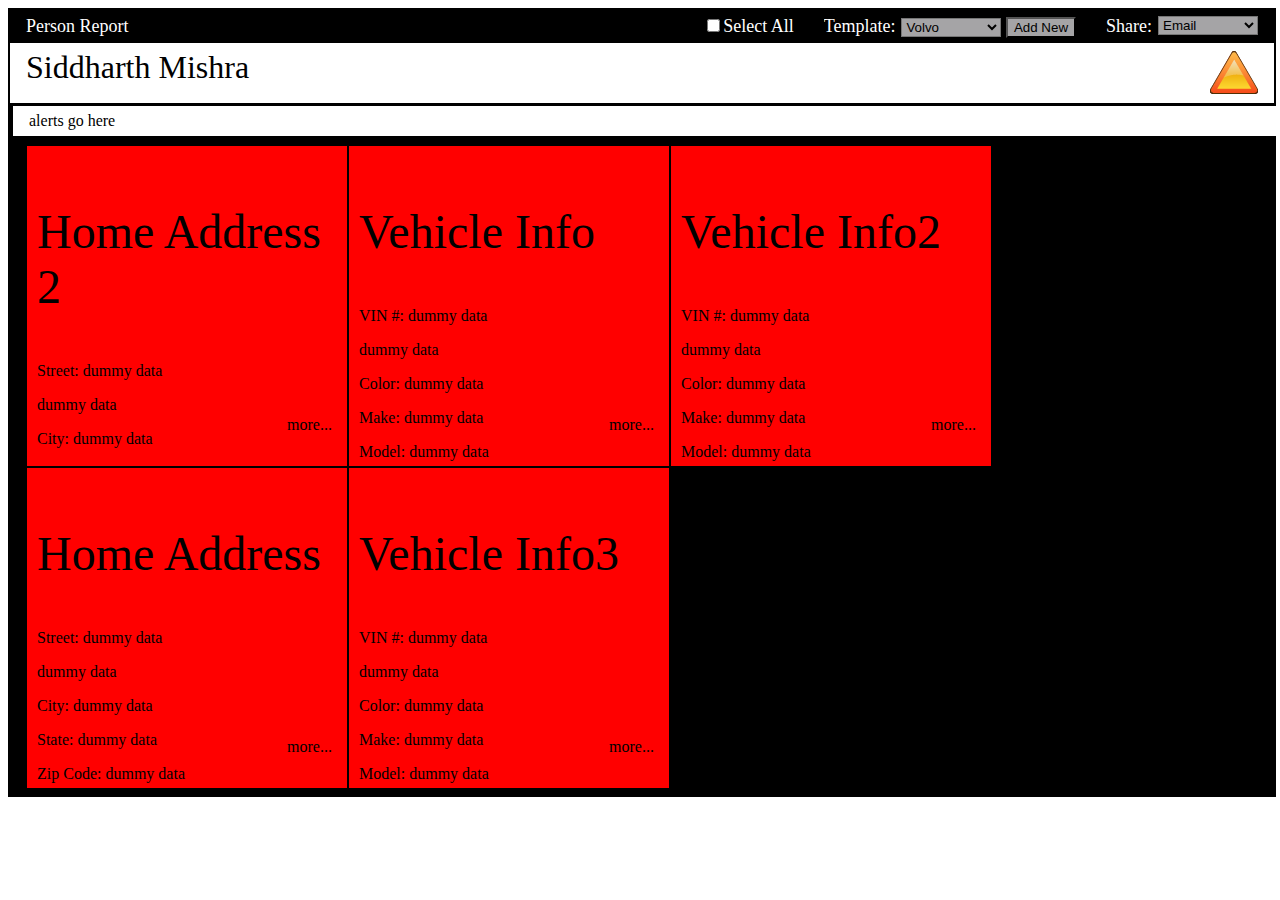
<file: WebPractice/WorkRelated/69217/Backups/01_1202PM/CreateTemplate.html>
﻿<html>
<head lang="en">
    <meta charset="UTF-8" />
    <title>RIC Report</title>
    <link rel="stylesheet" href="template.css" />
</head>
<body>
    <div id="report">
        <div id="titleOnTop">
            <div id="reportTitle"></div>
            <div class="reportOperationsTitle">
                <div class="operations">
                    <input id="selectAllCheckbox" type="checkbox" name="SelectAll">Select All<br />
                </div>
                <div class="operations">
                    <div id="templateSelect"></div>
                    <select id="templateList">
                        <option value="volvo">Volvo</option>
                        <option value="saab">Saab</option>
                        <option value="mercedes">Mercedes</option>
                        <option value="audi">Audi</option>
                    </select>
                    <input type="button" name="AddTemplate" value="Add New" />
                </div>
                <div class="operations">
                    <div id="shareReport"></div>
                    <select id="shareList">
                        <option value="Email">Email</option>
                        <option value="Print">Print</option>
                        <option value="Smart Client">Smart Client</option>
                    </select>
                </div>
            </div>
        </div>
        <div id="personLogo">
            <img id="reportLogo" />
            <div id="personName"></div>
        </div>
        <div id="alerts"></div>
        <div id="cards"></div>
    </div>
    <script>
        var template = { "Default": true, "Name": "Person Report", "Cards": [[{ "Header": "Home Address 2", "CardItems": [{ "Keys": ["Address1", "Address2"], "DefaultValue": "No Data", "Label": "Street" }, { "Keys": ["City"], "DefaultValue": "No Data", "Label": "City" }, { "Keys": ["State"], "DefaultValue": "No Data", "Label": "State" }, { "Keys": ["PostalCode"], "DefaultValue": "No Data", "Label": "Zip Code" }] }, { "Header": "Home Address", "CardItems": [{ "Keys": ["Address1", "Address2"], "DefaultValue": "No Data", "Label": "Street" }, { "Keys": ["City"], "DefaultValue": "No Data", "Label": "City" }, { "Keys": ["State"], "DefaultValue": "No Data", "Label": "State" }, { "Keys": ["PostalCode"], "DefaultValue": "No Data", "Label": "Zip Code" }] }, { "Header": "Vehicle Info3", "CardItems": [{ "Keys": ["CarVinSourceA", "CarVinSourceB"], "DefaultValue": "No Data", "Label": "VIN #" }, { "Keys": ["Color"], "DefaultValue": "No Data", "Label": "Color" }, { "Keys": ["Make"], "DefaultValue": "No Data", "Label": "Make" }, { "Keys": ["Model"], "DefaultValue": "No Data", "Label": "Model" }] }], [{ "Header": "Vehicle Info", "CardItems": [{ "Keys": ["CarVinSourceA", "CarVinSourceB"], "DefaultValue": "No Data", "Label": "VIN #" }, { "Keys": ["Color"], "DefaultValue": "No Data", "Label": "Color" }, { "Keys": ["Make"], "DefaultValue": "No Data", "Label": "Make" }, { "Keys": ["Model"], "DefaultValue": "No Data", "Label": "Model" }] }], [{ "Header": "Vehicle Info2", "CardItems": [{ "Keys": ["CarVinSourceA", "CarVinSourceB"], "DefaultValue": "No Data", "Label": "VIN #" }, { "Keys": ["Color"], "DefaultValue": "No Data", "Label": "Color" }, { "Keys": ["Make"], "DefaultValue": "No Data", "Label": "Make" }, { "Keys": ["Model"], "DefaultValue": "No Data", "Label": "Model" }] }]], "Logo": "iVBORw0KGgoAAAANSUhEUgAAADAAAAAwCAYAAABXAvmHAAAAGXRFWHRTb2Z0d2FyZQBBZG9iZSBJbWFnZVJlYWR5ccllPAAAB1RJREFUeNrsWltsHFcZ/s/M7Ozszl5n9m7vxYm9dtYusds4DqYpNAZCUQhJVTkyDSgUIoL6VPpQeCjI8GCQuIiKVFSI0hZaQVVSCVGRx/KQQKDQBAg0ETSkreXE2Im9m+x653IO/9jE3dlxsJ1k7Y3UY3+e2bMz5/zn/7//cmZMGGNwOzcObvNGGjXwZzbyx6phcdA6dxW113521uxvxDx8IwY91MY/ES7EHjjw8Q64984UXKyy1AbjavvJafZy01vgsQyXNjtib371i5sEv0ec7ytXTRj76Wk6dXqy54dnzX80tQ8QJfDUzg8mBb/kArACBMIrcrD/o20c9UlHmppCo1luG1dQvvm5+3IoONgQCYgwWTYj2SuzJ/8wxc40pQUqsdAvPzWUBaBsSYzcmwEh5n+mKS0wtoE/FN2aHPnYlphD+9fg4glUgZPU2UvKHyfp0aaywEwm/L1921PX1f417N4ah1CrcmjXgCvQNAsY65GfH+xPSKrP5RCYEbej79M728RChX+lKRbwZI5Ll9P+fUM9qkNQI9gOlfY9jv580gtqlzr4hc3C0LovYCLsPbJ3eyvvFTClmGwRDESott4NphxHtNi+s/DQjhwnitLT6+rEY3l+SOqOffn+/rjDYfVUH5ihDBBmAPWnwDVxyva9lRsMgQ9mSzOlY/+hv1sXC5SU4PPD21LALI3XgAoy6NFOpMvcPKjLBVqyz3Hdju4I8Kng6M049A0vYLSLf/yO3kg8HRIdHK+m7wJmjUy1ReixDuyzO7kXw+p9/S2+Tt315JpSyNJYVFF/9dCOVsFFiI0apj8KeqYHzw07CGpdcIMwPW67Ph12w6mpcmE7VF56dYpNrYkFBg3vTz7Up0qWBuu1r2W68VhdEoaaAtPnjFb7BlqEadn98zWxwOgmfpOZCTxxYCBF6h3XSOTAjCbnHfd6YF4/CBNv2e4LunkoUoi16aV/Hp+kf22oBfRA8MjwXUmOWUmqBpTwoLdkr6v9a6AeNxiRBNTfv6snSpgif3u1Dr2qBXwrz++P5+SuvCI54rrRkkYnNZddgAU9k8MMzdnu93AEdm5OJPJX2TcaRqE7e5TfHhxMIfc5GwWo1wt6xwY8N1cGdGhA5+cvzdjGaQtL8OdpbbNX0Z45O05Lt9QCX+uVvz/YqYRU5CtQaoOeS61I8zaHTijAXIJjrL2b41JW55+7pRaweBlXAi/u743xLmJ3XFMJgNGqrlz7NaCyBMKFy7bxVImHc2UzmxYrx/50kZ5bTjZhJQvo1t2v7OmOiB4r5Js1z5EEDrWvLmj1Bhr1C1huyMBNX7H1Dxci3PmpCia3S503bYGHe4St8awyurc95Ayb6RCwiAQEzCUB+jSa6Oo82Nw7SH0rK1fmPxPrx0pufhH4idKCM1+rk9DH5hhTZXblyusX/3+dtKwFRH/wheF8mAPT/gSPoanNlGehVJjvqGLCLaKFZvE4s1AH1TWm1T8BEPA3BEYMM/TbdlF25ULw+7eKj+8aKP7o1yf04g0t4OGC8KX+nG9j2vs/Z6tpRnsQ7YdCo5aZgZqm5XflsvyEX4l7WSHsMhZ+HPAXokCq9nse6IoEZ05UvoOmPLhqClmOmwgrLx8sqJJQ57gMZTdys/jnPH4oocCYZTGO3zBQP8xNgbvots2T8Ajw95L2Po+ivYRhdWpVYTRvyIc/kvGFLMd1JK12jBykuKDlWwQa04EGNMdcn+1UhZgpPrcqC3w+z28Kp3yHD2xE7tc5Ls1iOZDWb07j1wHzm8CfF+0bH46DMuGSLrF86vQF+saKLOBSQ8+O5EIY45D3teAomJ0aTsY1BBDCmipXhfp5P5HykbAs/2CpOsmxgJFO/pO9rfKWDuRfvTlpF2pewsnQ5I0CLeDegbPP67Hk2qC0iHPskWUpdE9BefVgOuC3iisbfVA77P1mQ6hjd2iysIBx+/ytkgBn5qDfH9Wera2TbBZ4sNc3NhSXEypPHNpn/Qw1xK0JAPdEEKQOGYZTPlkyhMNLWsDiV1sw8ItDbUGRGObik+V5YJlP+kjjtV8DCCLeoDY5VCxdiox0gFI9ilYYtyWyoOF5YV/M4yMV3c4pDM1wN17GNexlztKtFZFFwd+0J9DdES9/crb6NMDlnkUL7L5DGOqL+r++R/E46h2yBdN9h7Cm2l9EEqP439Cp9Xfl8WCax57onLfyrzMX6F/mF7CtI/SbR3NK1GvWUSeAm477PZhpyfrAinjWQ43zhk2uPNYGr82xe6IJ8ykBtf/oh4NSp6ppzjTdjtR521zf15AxboHoVXsxuTcsR757rvSIIHncX9lhFWuG830xPY4V5fHmfL26TeQhKLkfExhlqsKYfaNym7Qox3kEwzTgBHHBgKHdVsK/gwr/d1kDgUyZEz/2X05Oii74gOoHpTLX1IJXkCivaya8eKkI3Lh+joxgkVDN8EepBAPUs7pYT2qOtVhmC7N4rMWq5kWyiJP0uDBNHyTv/bPHewu4ufZfAQYAcBsh1BLcz1sAAAAASUVORK5CYII=" };

        populateReport(template);
        var reportGrid = [[]];

        // Populates the report.
        function populateReport(template) {
            document.getElementById("reportTitle").innerText = template.Name;
            document.getElementById("reportLogo").src = "data:image/png;base64," + template.Logo;
            createAlerts();
            var cardCreatedCount = 0;
            var cardsLeft = true;
            var cardAt = 0;
            while (cardsLeft) {
                cardsLeft = false;
                for (var i = 0; i < template.Cards.length; i++) {
                    if (template.Cards[i].length <= cardAt) {
                        createBlankCard();
                        continue;
                    }
                    cardsLeft = true;
                    var cardContainer = createCard(template.Cards[i][cardAt], 0, 0);
                    createExpando(cardContainer);
                    //alert(cardCreatedCount);
                    cardCreatedCount++;
                    if (cardCreatedCount % 3 == 0) {
                        createLineBreak();
                    }
                }
                cardAt++;
            }
            putName(template);
        }

        //Sid's temp code

        function putName(template) {
            document.getElementById("personName").innerText = "Siddharth Mishra";
            document.getElementById("templateSelect").innerText = "Template: ";
            document.getElementById("shareReport").innerText = "Share: ";
        }

        //Sid's temp code ended


        function createLineBreak() {
            //alert('lb');
            var lb = document.createElement("div");
            lb.style.clear = "both";
            document.getElementById("cards").appendChild(lb);

        }

        function createBlankCard() {
        }


        function createAlerts() {
            document.getElementById("alerts").innerText = "alerts go here";
        }

        function createLabel(label) {
            var container = document.createElement("div");
            if (label.Keys.length > 0) {
                var para = document.createElement("P");

                para.innerText = label.Label + ":     ";
                var value = getValueByKey(label.Keys[0]);
                if (value == "") {
                    para.innerText += label.DefaultValue;
                }
                else {
                    para.innerText += value;
                }
                container.appendChild(para);

                for (var i = 1; i < label.Keys.length; i++) {
                    var additionalKey = label.Keys[i];
                    var subPara = document.createElement("P");
                    subPara.innerText = getValueByKey(label.Keys[i]);
                    container.appendChild(subPara);
                }

                return container;
            }
        }


        function getValueByKey(key) {
            return "dummy data";
        }



        function createCard(card, column, row) {
            var cardContainer = document.createElement("div");
            cardContainer.className = "card";

            var heading = document.createElement("P");
            heading.innerText = card.Header
            heading.className = "heading";
            cardContainer.appendChild(heading);

            for (var i = 0; i < card.CardItems.length; i++) {
                var cardItem = createLabel(card.CardItems[i]);
                cardContainer.appendChild(cardItem);
            }
            document.getElementById("cards").appendChild(cardContainer);
            return cardContainer;

        }

        function createExpando(cardContainer) {
            var container = document.createElement("div");
            var expand = document.createElement("span");
            var collapse = document.createElement("span");
            expand.innerText = "more...";
            collapse.innerText = "less...";
            container.onclick = function () { showHideCard(container); };
            container.appendChild(expand);
            container.appendChild(collapse);
            collapse.style.display = "none";
            //alert(cardContainer.clientHeight);

            var overHeight = cardContainer.clientHeight - 300
            if (overHeight > 0) {
                cardContainer.style.height = "300px";
                cardContainer.appendChild(container);
                container.style.position = "relative";
                var top = -20 + (overHeight * -1) + "px";
                container.style.top = top;
                container.style.left = "250px";

            }

        }

        function showHideCard(ele) {
            if (ele.parentNode.clientHeight <= 300) {
                ele.parentNode.style.height = "";
                var buttons = ele.getElementsByTagName("span");

                for (var i = 0; i < buttons.length; i++) {
                    buttons[i].style.display = buttons[i].style.display == "none" ? "inline" : "none"
                }
            }
            else {
                ele.parentNode.style.height = "300px";
                var buttons = ele.getElementsByTagName("span");

                for (var i = 0; i < buttons.length; i++) {
                    buttons[i].style.display = buttons[i].style.display == "none" ? "inline" : "none"
                }
            }

        }

    </script>


</body>
</html>
</file>
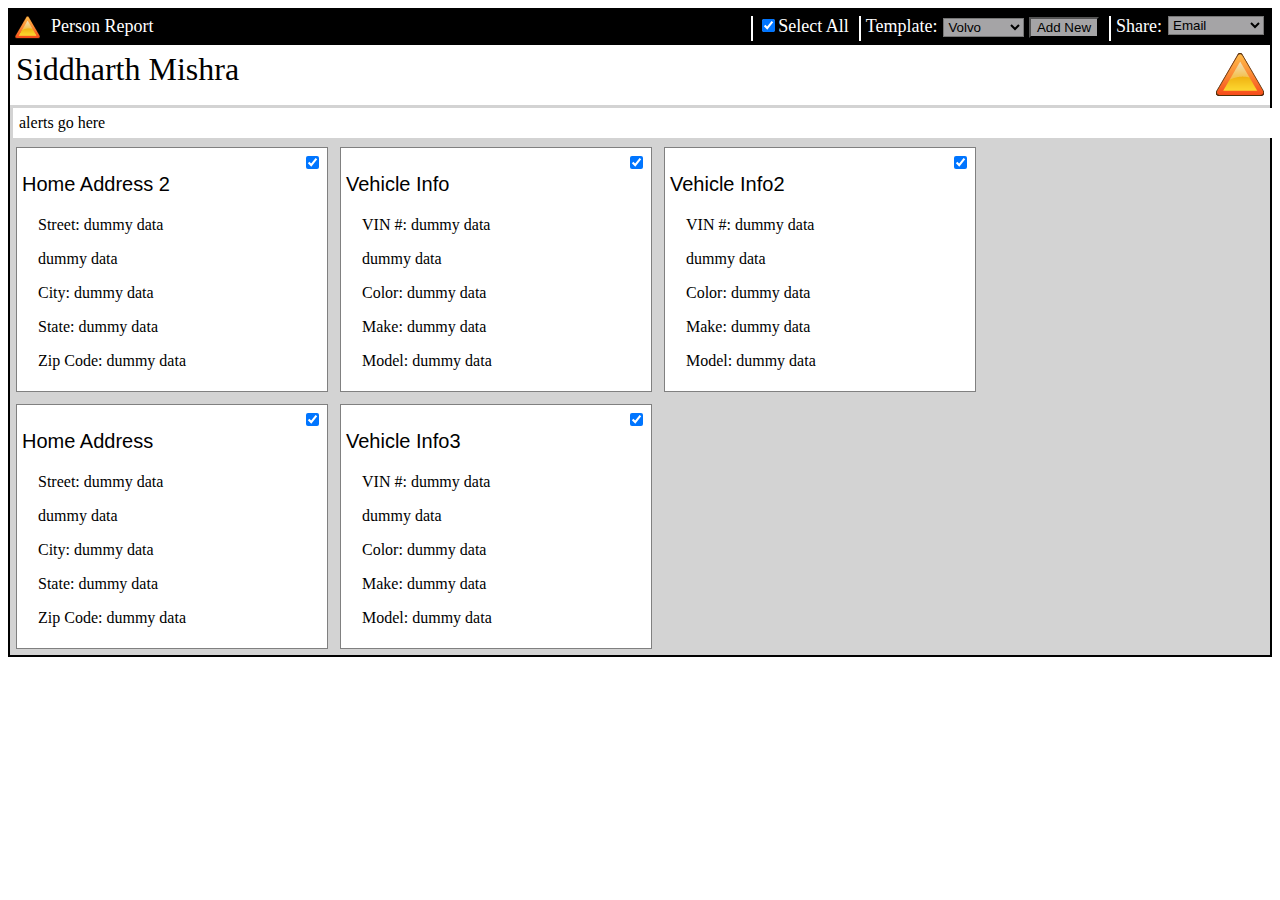
<file: WebPractice/WorkRelated/69217/Backups/02_0339PM/CreateTemplate.html>
﻿<html>
<head lang="en">
    <meta charset="UTF-8" />
    <title>RIC Report</title>
    <link rel="stylesheet" href="template.css" />
</head>
<body>
    <div id="report">
        <div id="titleOnTop">
            <img id="titleLogo" />
            <div id="reportTitle"></div>
            <div class="reportOperationsTitle">
                <div class="operations">
                    <span></span>
                    <label>
                        <input id="selectAllCheckbox" type="checkbox" checked="checked" name="SelectAll">Select All<br />
                    </label>
                </div>
                <div class="operations">
                    <span></span>
                    <div id="templateSelect"></div>
                    <select id="templateList">
                        <option value="volvo">Volvo</option>
                        <option value="saab">Saab</option>
                        <option value="mercedes">Mercedes</option>
                        <option value="audi">Audi</option>
                    </select>
                    <input type="button" name="AddTemplate" value="Add New" />
                </div>
                <div class="operations">
                    <span></span>
                    <div id="shareReport"></div>
                    <select id="shareList">
                        <option value="Email">Email</option>
                        <option value="Print">Print</option>
                        <option value="Smart Client">Smart Client</option>
                    </select>
                </div>
            </div>
        </div>
        <div id="personLogo">
            <img id="reportLogo" />
            <div id="personName"></div>
        </div>
        <div id="alerts"></div>
        <div id="cards"></div>
    </div>
    <script>
        var template = { "Default": true, "Name": "Person Report", "Cards": [[{ "Header": "Home Address 2", "CardItems": [{ "Keys": ["Address1", "Address2"], "DefaultValue": "No Data", "Label": "Street" }, { "Keys": ["City"], "DefaultValue": "No Data", "Label": "City" }, { "Keys": ["State"], "DefaultValue": "No Data", "Label": "State" }, { "Keys": ["PostalCode"], "DefaultValue": "No Data", "Label": "Zip Code" }] }, { "Header": "Home Address", "CardItems": [{ "Keys": ["Address1", "Address2"], "DefaultValue": "No Data", "Label": "Street" }, { "Keys": ["City"], "DefaultValue": "No Data", "Label": "City" }, { "Keys": ["State"], "DefaultValue": "No Data", "Label": "State" }, { "Keys": ["PostalCode"], "DefaultValue": "No Data", "Label": "Zip Code" }] }, { "Header": "Vehicle Info3", "CardItems": [{ "Keys": ["CarVinSourceA", "CarVinSourceB"], "DefaultValue": "No Data", "Label": "VIN #" }, { "Keys": ["Color"], "DefaultValue": "No Data", "Label": "Color" }, { "Keys": ["Make"], "DefaultValue": "No Data", "Label": "Make" }, { "Keys": ["Model"], "DefaultValue": "No Data", "Label": "Model" }] }], [{ "Header": "Vehicle Info", "CardItems": [{ "Keys": ["CarVinSourceA", "CarVinSourceB"], "DefaultValue": "No Data", "Label": "VIN #" }, { "Keys": ["Color"], "DefaultValue": "No Data", "Label": "Color" }, { "Keys": ["Make"], "DefaultValue": "No Data", "Label": "Make" }, { "Keys": ["Model"], "DefaultValue": "No Data", "Label": "Model" }] }], [{ "Header": "Vehicle Info2", "CardItems": [{ "Keys": ["CarVinSourceA", "CarVinSourceB"], "DefaultValue": "No Data", "Label": "VIN #" }, { "Keys": ["Color"], "DefaultValue": "No Data", "Label": "Color" }, { "Keys": ["Make"], "DefaultValue": "No Data", "Label": "Make" }, { "Keys": ["Model"], "DefaultValue": "No Data", "Label": "Model" }] }]], "Logo": "iVBORw0KGgoAAAANSUhEUgAAADAAAAAwCAYAAABXAvmHAAAAGXRFWHRTb2Z0d2FyZQBBZG9iZSBJbWFnZVJlYWR5ccllPAAAB1RJREFUeNrsWltsHFcZ/s/M7Ozszl5n9m7vxYm9dtYusds4DqYpNAZCUQhJVTkyDSgUIoL6VPpQeCjI8GCQuIiKVFSI0hZaQVVSCVGRx/KQQKDQBAg0ETSkreXE2Im9m+x653IO/9jE3dlxsJ1k7Y3UY3+e2bMz5/zn/7//cmZMGGNwOzcObvNGGjXwZzbyx6phcdA6dxW113521uxvxDx8IwY91MY/ES7EHjjw8Q64984UXKyy1AbjavvJafZy01vgsQyXNjtib371i5sEv0ec7ytXTRj76Wk6dXqy54dnzX80tQ8QJfDUzg8mBb/kArACBMIrcrD/o20c9UlHmppCo1luG1dQvvm5+3IoONgQCYgwWTYj2SuzJ/8wxc40pQUqsdAvPzWUBaBsSYzcmwEh5n+mKS0wtoE/FN2aHPnYlphD+9fg4glUgZPU2UvKHyfp0aaywEwm/L1921PX1f417N4ah1CrcmjXgCvQNAsY65GfH+xPSKrP5RCYEbej79M728RChX+lKRbwZI5Ll9P+fUM9qkNQI9gOlfY9jv580gtqlzr4hc3C0LovYCLsPbJ3eyvvFTClmGwRDESott4NphxHtNi+s/DQjhwnitLT6+rEY3l+SOqOffn+/rjDYfVUH5ihDBBmAPWnwDVxyva9lRsMgQ9mSzOlY/+hv1sXC5SU4PPD21LALI3XgAoy6NFOpMvcPKjLBVqyz3Hdju4I8Kng6M049A0vYLSLf/yO3kg8HRIdHK+m7wJmjUy1ReixDuyzO7kXw+p9/S2+Tt315JpSyNJYVFF/9dCOVsFFiI0apj8KeqYHzw07CGpdcIMwPW67Ph12w6mpcmE7VF56dYpNrYkFBg3vTz7Up0qWBuu1r2W68VhdEoaaAtPnjFb7BlqEadn98zWxwOgmfpOZCTxxYCBF6h3XSOTAjCbnHfd6YF4/CBNv2e4LunkoUoi16aV/Hp+kf22oBfRA8MjwXUmOWUmqBpTwoLdkr6v9a6AeNxiRBNTfv6snSpgif3u1Dr2qBXwrz++P5+SuvCI54rrRkkYnNZddgAU9k8MMzdnu93AEdm5OJPJX2TcaRqE7e5TfHhxMIfc5GwWo1wt6xwY8N1cGdGhA5+cvzdjGaQtL8OdpbbNX0Z45O05Lt9QCX+uVvz/YqYRU5CtQaoOeS61I8zaHTijAXIJjrL2b41JW55+7pRaweBlXAi/u743xLmJ3XFMJgNGqrlz7NaCyBMKFy7bxVImHc2UzmxYrx/50kZ5bTjZhJQvo1t2v7OmOiB4r5Js1z5EEDrWvLmj1Bhr1C1huyMBNX7H1Dxci3PmpCia3S503bYGHe4St8awyurc95Ayb6RCwiAQEzCUB+jSa6Oo82Nw7SH0rK1fmPxPrx0pufhH4idKCM1+rk9DH5hhTZXblyusX/3+dtKwFRH/wheF8mAPT/gSPoanNlGehVJjvqGLCLaKFZvE4s1AH1TWm1T8BEPA3BEYMM/TbdlF25ULw+7eKj+8aKP7o1yf04g0t4OGC8KX+nG9j2vs/Z6tpRnsQ7YdCo5aZgZqm5XflsvyEX4l7WSHsMhZ+HPAXokCq9nse6IoEZ05UvoOmPLhqClmOmwgrLx8sqJJQ57gMZTdys/jnPH4oocCYZTGO3zBQP8xNgbvots2T8Ajw95L2Po+ivYRhdWpVYTRvyIc/kvGFLMd1JK12jBykuKDlWwQa04EGNMdcn+1UhZgpPrcqC3w+z28Kp3yHD2xE7tc5Ls1iOZDWb07j1wHzm8CfF+0bH46DMuGSLrF86vQF+saKLOBSQ8+O5EIY45D3teAomJ0aTsY1BBDCmipXhfp5P5HykbAs/2CpOsmxgJFO/pO9rfKWDuRfvTlpF2pewsnQ5I0CLeDegbPP67Hk2qC0iHPskWUpdE9BefVgOuC3iisbfVA77P1mQ6hjd2iysIBx+/ytkgBn5qDfH9Wera2TbBZ4sNc3NhSXEypPHNpn/Qw1xK0JAPdEEKQOGYZTPlkyhMNLWsDiV1sw8ItDbUGRGObik+V5YJlP+kjjtV8DCCLeoDY5VCxdiox0gFI9ilYYtyWyoOF5YV/M4yMV3c4pDM1wN17GNexlztKtFZFFwd+0J9DdES9/crb6NMDlnkUL7L5DGOqL+r++R/E46h2yBdN9h7Cm2l9EEqP439Cp9Xfl8WCax57onLfyrzMX6F/mF7CtI/SbR3NK1GvWUSeAm477PZhpyfrAinjWQ43zhk2uPNYGr82xe6IJ8ykBtf/oh4NSp6ppzjTdjtR521zf15AxboHoVXsxuTcsR757rvSIIHncX9lhFWuG830xPY4V5fHmfL26TeQhKLkfExhlqsKYfaNym7Qox3kEwzTgBHHBgKHdVsK/gwr/d1kDgUyZEz/2X05Oii74gOoHpTLX1IJXkCivaya8eKkI3Lh+joxgkVDN8EepBAPUs7pYT2qOtVhmC7N4rMWq5kWyiJP0uDBNHyTv/bPHewu4ufZfAQYAcBsh1BLcz1sAAAAASUVORK5CYII=" };

        populateReport(template);
        var reportGrid = [[]];

        // Populates the report.
        function populateReport(template) {
            document.getElementById("personName").innerText = "Siddharth Mishra";
            document.getElementById("templateSelect").innerText = "Template: ";
            document.getElementById("shareReport").innerText = "Share: ";
            document.getElementById("reportTitle").innerText = template.Name;
            document.getElementById("reportLogo").src = "data:image/png;base64," + template.Logo;
            document.getElementById("titleLogo").src = "data:image/png;base64," + template.Logo;
            var selectAllCheckbox = document.getElementById("selectAllCheckbox");
            selectAllCheckbox.onclick = function () { toggleAllCardsSelection(selectAllCheckbox); }
            createAlerts();
            var cardCreatedCount = 0;
            var cardsLeft = true;
            var cardAt = 0;
            while (cardsLeft) {
                cardsLeft = false;
                for (var i = 0; i < template.Cards.length; i++) {
                    if (template.Cards[i].length <= cardAt) {
                        createBlankCard();
                        continue;
                    }
                    cardsLeft = true;
                    var cardContainer = createCard(template.Cards[i][cardAt], 0, 0);
                    createExpando(cardContainer);
                    //alert(cardCreatedCount);
                    cardCreatedCount++;
                    if (cardCreatedCount % 3 == 0) {
                        createLineBreak();
                    }
                }
                cardAt++;
            }
        }

        function createLineBreak() {
            //alert('lb');
            var lb = document.createElement("div");
            lb.style.clear = "both";
            document.getElementById("cards").appendChild(lb);

        }

        function createBlankCard() {
        }


        function createAlerts() {
            document.getElementById("alerts").innerText = "alerts go here";
        }

        function createCard(card, column, row) {
            var cardContainer = document.createElement("div");
            cardContainer.className = "card";

            // Adding checkbox in the card.
            var checkBox = document.createElement("input");
            checkBox.type = "checkbox";
            checkBox.checked = true;
            checkBox.onclick = function () { toggleCardSelection(cardContainer, checkBox); }
            cardContainer.appendChild(checkBox);

            // Adding Header to the Card.
            var heading = document.createElement("P");
            heading.styleFloat = "left";
            heading.innerText = card.Header;
            heading.className = "heading";
            cardContainer.appendChild(heading);

            // Adding Key-Value pair in the card.
            for (var i = 0; i < card.CardItems.length; i++) {
                var cardItem = createLabel(card.CardItems[i]);
                cardContainer.appendChild(cardItem);
            }
            document.getElementById("cards").appendChild(cardContainer);
            return cardContainer;

        }

        function createLabel(label) {
            var container = document.createElement("div");
            container.className = "cardDetails";
            if (label.Keys.length > 0) {
                var para = document.createElement("P");

                para.innerText = label.Label + ":     ";
                var value = getValueByKey(label.Keys[0]);
                if (value == "") {
                    para.innerText += label.DefaultValue;
                }
                else {
                    para.innerText += value;
                }
                container.appendChild(para);

                for (var i = 1; i < label.Keys.length; i++) {
                    var additionalKey = label.Keys[i];
                    var subPara = document.createElement("P");
                    subPara.innerText = getValueByKey(label.Keys[i]);
                    container.appendChild(subPara);
                }
            }
            return container;
        }

        // Need to write code which will fetch the data for the key.
        function getValueByKey(key) {
            return "dummy data";
        }

        function createExpando(cardContainer) {
            var container = document.createElement("div");
            container.className = "expando";

            // Add expand and collapse spans.
            var expand = document.createElement("span");
            var collapse = document.createElement("span");
            expand.innerText = "more...";
            collapse.innerText = "less...";
            container.onclick = function () { toggleExpando(container); };
            container.appendChild(expand);
            container.appendChild(collapse);
            collapse.style.display = "none";
            //alert(cardContainer.clientHeight);

            var overHeight = cardContainer.clientHeight - 300
            if (overHeight > 0) {
                cardContainer.style.height = "300px";
                cardContainer.appendChild(container);
                var top = -20 + (overHeight * -1) + "px";
                container.style.top = top;
            }
        }

        // Toggles between expand and collapse section.
        function toggleExpando(ele) {
            if (ele.parentNode.clientHeight <= 300) {
                ele.parentNode.style.height = "";
                var spans = ele.getElementsByTagName("span");

                for (var i = 0; i < spans.length; i++) {
                    spans[i].style.display = spans[i].style.display == "none" ? "inline" : "none";
                }
            }
            else {
                ele.parentNode.style.height = "300px";
                spans = ele.getElementsByTagName("span");

                for (var i = 0; i < spans.length; i++) {
                    spans[i].style.display = spans[i].style.display == "none" ? "inline" : "none";
                }
            }
        }

        // Toggles Card selection.
        function toggleCardSelection(card, checkbox) {
            try {

                if (checkbox.checked == true) {
                    card.className = "card";
                    SelectAll();
                } else {
                    card.className = "disabledcard";
                    var selectAllCheckbox = document.getElementById("selectAllCheckbox");
                    selectAllCheckbox.checked = false;
                }
            } catch (e) {
                alert(e.toString());
            }
        }

        // Toggles All Card Selections
        function toggleAllCardsSelection(checkbox) {
            var cards;
            if (checkbox.checked == true) {
                cards = document.getElementsByClassName("disabledcard");
            } else {
                cards = document.getElementsByClassName("card");
            }
            for (var i = 0; i < cards.length; i++) {
                var card = cards[i];
                var innerCheckBoxes = card.getElementsByTagName("input");
                var innerCheckBox = innerCheckBoxes[0];
                if (checkbox.checked == true) {
                    innerCheckBox.checked = true;
                    card.className = "card";
                } else {
                    innerCheckBox.checked = false;
                    card.className = "disabledcard";
                }
                toggleAllCardsSelection(checkbox);
            }
        }

        // Verify if all checked
        function SelectAll() {
            var cards = document.getElementsByClassName("disabledcard");
            var selectAllCheckbox = document.getElementById("selectAllCheckbox");
            if (cards.length == 0) {
                selectAllCheckbox.checked = true;
            } else {
                selectAllCheckbox.checked = false;
            }
        }

    </script>


</body>
</html>
</file>
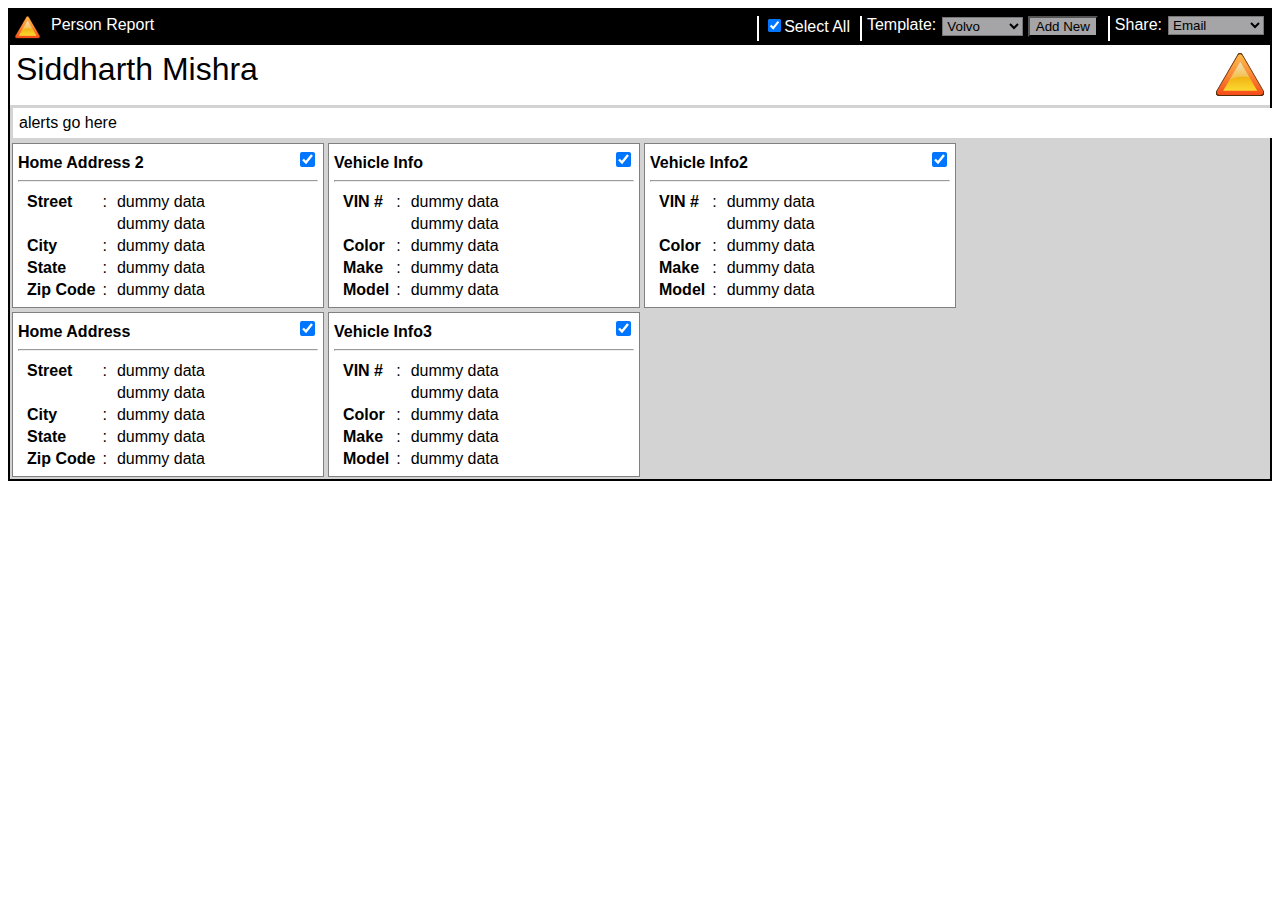
<file: WebPractice/WorkRelated/69217/Backups/03_0450PM/CreateTemplate.html>
﻿<html>
<head lang="en">
    <meta charset="UTF-8" />
    <title>RIC Report</title>
    <link rel="stylesheet" href="template.css" />
</head>
<body>
    <div id="report">
        <div id="titleOnTop">
            <img id="titleLogo" />
            <div id="reportTitle"></div>
            <div class="reportOperationsTitle">
                <div class="operations">
                    <span></span>
                    <label>
                        <input id="selectAllCheckbox" type="checkbox" checked="checked" name="SelectAll">Select All<br />
                    </label>
                </div>
                <div class="operations">
                    <span></span>
                    <div id="templateSelect"></div>
                    <select id="templateList">
                        <option value="volvo">Volvo</option>
                        <option value="saab">Saab</option>
                        <option value="mercedes">Mercedes</option>
                        <option value="audi">Audi</option>
                    </select>
                    <input type="button" name="AddTemplate" value="Add New" />
                </div>
                <div class="operations">
                    <span></span>
                    <div id="shareReport"></div>
                    <select id="shareList">
                        <option value="Email">Email</option>
                        <option value="Print">Print</option>
                        <option value="Smart Client">Smart Client</option>
                    </select>
                </div>
            </div>
        </div>
        <div id="personLogo">
            <img id="reportLogo" />
            <div id="personName"></div>
        </div>
        <div id="alerts"></div>
        <div id="cards"></div>
    </div>
    <script>
        var template = { "Default": true, "Name": "Person Report", "Cards": [[{ "Header": "Home Address 2", "CardItems": [{ "Keys": ["Address1", "Address2"], "DefaultValue": "No Data", "Label": "Street" }, { "Keys": ["City"], "DefaultValue": "No Data", "Label": "City" }, { "Keys": ["State"], "DefaultValue": "No Data", "Label": "State" }, { "Keys": ["PostalCode"], "DefaultValue": "No Data", "Label": "Zip Code" }] }, { "Header": "Home Address", "CardItems": [{ "Keys": ["Address1", "Address2"], "DefaultValue": "No Data", "Label": "Street" }, { "Keys": ["City"], "DefaultValue": "No Data", "Label": "City" }, { "Keys": ["State"], "DefaultValue": "No Data", "Label": "State" }, { "Keys": ["PostalCode"], "DefaultValue": "No Data", "Label": "Zip Code" }] }, { "Header": "Vehicle Info3", "CardItems": [{ "Keys": ["CarVinSourceA", "CarVinSourceB"], "DefaultValue": "No Data", "Label": "VIN #" }, { "Keys": ["Color"], "DefaultValue": "No Data", "Label": "Color" }, { "Keys": ["Make"], "DefaultValue": "No Data", "Label": "Make" }, { "Keys": ["Model"], "DefaultValue": "No Data", "Label": "Model" }] }], [{ "Header": "Vehicle Info", "CardItems": [{ "Keys": ["CarVinSourceA", "CarVinSourceB"], "DefaultValue": "No Data", "Label": "VIN #" }, { "Keys": ["Color"], "DefaultValue": "No Data", "Label": "Color" }, { "Keys": ["Make"], "DefaultValue": "No Data", "Label": "Make" }, { "Keys": ["Model"], "DefaultValue": "No Data", "Label": "Model" }] }], [{ "Header": "Vehicle Info2", "CardItems": [{ "Keys": ["CarVinSourceA", "CarVinSourceB"], "DefaultValue": "No Data", "Label": "VIN #" }, { "Keys": ["Color"], "DefaultValue": "No Data", "Label": "Color" }, { "Keys": ["Make"], "DefaultValue": "No Data", "Label": "Make" }, { "Keys": ["Model"], "DefaultValue": "No Data", "Label": "Model" }] }]], "Logo": "iVBORw0KGgoAAAANSUhEUgAAADAAAAAwCAYAAABXAvmHAAAAGXRFWHRTb2Z0d2FyZQBBZG9iZSBJbWFnZVJlYWR5ccllPAAAB1RJREFUeNrsWltsHFcZ/s/M7Ozszl5n9m7vxYm9dtYusds4DqYpNAZCUQhJVTkyDSgUIoL6VPpQeCjI8GCQuIiKVFSI0hZaQVVSCVGRx/KQQKDQBAg0ETSkreXE2Im9m+x653IO/9jE3dlxsJ1k7Y3UY3+e2bMz5/zn/7//cmZMGGNwOzcObvNGGjXwZzbyx6phcdA6dxW113521uxvxDx8IwY91MY/ES7EHjjw8Q64984UXKyy1AbjavvJafZy01vgsQyXNjtib371i5sEv0ec7ytXTRj76Wk6dXqy54dnzX80tQ8QJfDUzg8mBb/kArACBMIrcrD/o20c9UlHmppCo1luG1dQvvm5+3IoONgQCYgwWTYj2SuzJ/8wxc40pQUqsdAvPzWUBaBsSYzcmwEh5n+mKS0wtoE/FN2aHPnYlphD+9fg4glUgZPU2UvKHyfp0aaywEwm/L1921PX1f417N4ah1CrcmjXgCvQNAsY65GfH+xPSKrP5RCYEbej79M728RChX+lKRbwZI5Ll9P+fUM9qkNQI9gOlfY9jv580gtqlzr4hc3C0LovYCLsPbJ3eyvvFTClmGwRDESott4NphxHtNi+s/DQjhwnitLT6+rEY3l+SOqOffn+/rjDYfVUH5ihDBBmAPWnwDVxyva9lRsMgQ9mSzOlY/+hv1sXC5SU4PPD21LALI3XgAoy6NFOpMvcPKjLBVqyz3Hdju4I8Kng6M049A0vYLSLf/yO3kg8HRIdHK+m7wJmjUy1ReixDuyzO7kXw+p9/S2+Tt315JpSyNJYVFF/9dCOVsFFiI0apj8KeqYHzw07CGpdcIMwPW67Ph12w6mpcmE7VF56dYpNrYkFBg3vTz7Up0qWBuu1r2W68VhdEoaaAtPnjFb7BlqEadn98zWxwOgmfpOZCTxxYCBF6h3XSOTAjCbnHfd6YF4/CBNv2e4LunkoUoi16aV/Hp+kf22oBfRA8MjwXUmOWUmqBpTwoLdkr6v9a6AeNxiRBNTfv6snSpgif3u1Dr2qBXwrz++P5+SuvCI54rrRkkYnNZddgAU9k8MMzdnu93AEdm5OJPJX2TcaRqE7e5TfHhxMIfc5GwWo1wt6xwY8N1cGdGhA5+cvzdjGaQtL8OdpbbNX0Z45O05Lt9QCX+uVvz/YqYRU5CtQaoOeS61I8zaHTijAXIJjrL2b41JW55+7pRaweBlXAi/u743xLmJ3XFMJgNGqrlz7NaCyBMKFy7bxVImHc2UzmxYrx/50kZ5bTjZhJQvo1t2v7OmOiB4r5Js1z5EEDrWvLmj1Bhr1C1huyMBNX7H1Dxci3PmpCia3S503bYGHe4St8awyurc95Ayb6RCwiAQEzCUB+jSa6Oo82Nw7SH0rK1fmPxPrx0pufhH4idKCM1+rk9DH5hhTZXblyusX/3+dtKwFRH/wheF8mAPT/gSPoanNlGehVJjvqGLCLaKFZvE4s1AH1TWm1T8BEPA3BEYMM/TbdlF25ULw+7eKj+8aKP7o1yf04g0t4OGC8KX+nG9j2vs/Z6tpRnsQ7YdCo5aZgZqm5XflsvyEX4l7WSHsMhZ+HPAXokCq9nse6IoEZ05UvoOmPLhqClmOmwgrLx8sqJJQ57gMZTdys/jnPH4oocCYZTGO3zBQP8xNgbvots2T8Ajw95L2Po+ivYRhdWpVYTRvyIc/kvGFLMd1JK12jBykuKDlWwQa04EGNMdcn+1UhZgpPrcqC3w+z28Kp3yHD2xE7tc5Ls1iOZDWb07j1wHzm8CfF+0bH46DMuGSLrF86vQF+saKLOBSQ8+O5EIY45D3teAomJ0aTsY1BBDCmipXhfp5P5HykbAs/2CpOsmxgJFO/pO9rfKWDuRfvTlpF2pewsnQ5I0CLeDegbPP67Hk2qC0iHPskWUpdE9BefVgOuC3iisbfVA77P1mQ6hjd2iysIBx+/ytkgBn5qDfH9Wera2TbBZ4sNc3NhSXEypPHNpn/Qw1xK0JAPdEEKQOGYZTPlkyhMNLWsDiV1sw8ItDbUGRGObik+V5YJlP+kjjtV8DCCLeoDY5VCxdiox0gFI9ilYYtyWyoOF5YV/M4yMV3c4pDM1wN17GNexlztKtFZFFwd+0J9DdES9/crb6NMDlnkUL7L5DGOqL+r++R/E46h2yBdN9h7Cm2l9EEqP439Cp9Xfl8WCax57onLfyrzMX6F/mF7CtI/SbR3NK1GvWUSeAm477PZhpyfrAinjWQ43zhk2uPNYGr82xe6IJ8ykBtf/oh4NSp6ppzjTdjtR521zf15AxboHoVXsxuTcsR757rvSIIHncX9lhFWuG830xPY4V5fHmfL26TeQhKLkfExhlqsKYfaNym7Qox3kEwzTgBHHBgKHdVsK/gwr/d1kDgUyZEz/2X05Oii74gOoHpTLX1IJXkCivaya8eKkI3Lh+joxgkVDN8EepBAPUs7pYT2qOtVhmC7N4rMWq5kWyiJP0uDBNHyTv/bPHewu4ufZfAQYAcBsh1BLcz1sAAAAASUVORK5CYII=" };

        populateReport(template);
        var reportGrid = [[]];

        // Populates the report.
        function populateReport(template) {
            document.getElementById("personName").innerText = "Siddharth Mishra";
            document.getElementById("templateSelect").innerText = "Template: ";
            document.getElementById("shareReport").innerText = "Share: ";
            document.getElementById("reportTitle").innerText = template.Name;
            document.getElementById("reportLogo").src = "data:image/png;base64," + template.Logo;
            document.getElementById("titleLogo").src = "data:image/png;base64," + template.Logo;
            var selectAllCheckbox = document.getElementById("selectAllCheckbox");
            selectAllCheckbox.onclick = function () { toggleAllCardsSelection(selectAllCheckbox); }
            createAlerts();
            var cardCreatedCount = 0;
            var cardsLeft = true;
            var cardAt = 0;
            while (cardsLeft) {
                cardsLeft = false;
                for (var i = 0; i < template.Cards.length; i++) {
                    if (template.Cards[i].length <= cardAt) {
                        createBlankCard();
                        continue;
                    }
                    cardsLeft = true;
                    var cardContainer = createCard(template.Cards[i][cardAt], 0, 0);
                    createExpando(cardContainer);
                    //alert(cardCreatedCount);
                    cardCreatedCount++;
                    if (cardCreatedCount % 3 == 0) {
                        createLineBreak();
                    }
                }
                cardAt++;
            }
        }

        function createLineBreak() {
            //alert('lb');
            var lb = document.createElement("div");
            lb.style.clear = "both";
            document.getElementById("cards").appendChild(lb);

        }

        function createBlankCard() {
        }


        function createAlerts() {
            document.getElementById("alerts").innerText = "alerts go here";
        }

        function createCard(card, column, row) {
            var cardContainer = document.createElement("div");
            cardContainer.className = "card";

            // Adding checkbox in the card.
            var checkBox = document.createElement("input");
            checkBox.type = "checkbox";
            checkBox.checked = true;
            checkBox.onclick = function () { toggleCardSelection(cardContainer, checkBox); }
            cardContainer.appendChild(checkBox);

            // Adding Header to the Card.
            var heading = document.createElement("P");
            heading.styleFloat = "left";
            heading.innerText = card.Header;
            heading.className = "heading";
            cardContainer.appendChild(heading);

            var separator = document.createElement("hr");
            cardContainer.appendChild(separator);

            var div = createCardTableContent(card);
            cardContainer.appendChild(div);

            document.getElementById("cards").appendChild(cardContainer);
            return cardContainer;

        }

        function createCardTableContent(card) {
            var tableOuterDiv = document.createElement("div");
            tableOuterDiv.className = "cardDetails";
            var table = document.createElement("table");
            tableOuterDiv.appendChild(table);

            // Adding Key-Value pair in the card.
            for (var i = 0; i < card.CardItems.length; i++) {
                var label = card.CardItems[i];
                var tableRow = createCardTableRow(label);
                table.appendChild(tableRow);
                if (card.CardItems[i].Keys.length > 0) {
                    for (var j = 1; j < label.Keys.length; j++) {
                        tableRow = createCardTableRowWithoutKey(label.Keys[j]);
                        table.appendChild(tableRow);
                    }
                }
            }
            return tableOuterDiv;
        }

        function createCardTableRow(label) {
            var tableRow = document.createElement("tr");
            if (label.Keys.length > 0) {

                // Insert Key
                var para = document.createElement("P");
                para.innerText = label.Label;
                var tableCol = document.createElement("td");
                tableCol.appendChild(para);
                tableRow.appendChild(tableCol);

                // Insert separator
                var colonLabel = document.createElement("label");
                colonLabel.innerText = ":";
                tableCol = document.createElement("td");
                tableCol.appendChild(colonLabel);
                tableRow.appendChild(tableCol);

                // Insert Value
                var value = getValueByKey(label.Keys[0]);
                tableCol = document.createElement("td");
                var valueLabel = document.createElement("label");

                if (value == "") {
                    valueLabel.innerText = label.DefaultValue;
                }
                else {
                    valueLabel.innerText = value;
                }
                tableCol.appendChild(valueLabel);
                tableRow.appendChild(tableCol);
            }
            return tableRow;
        }

        function createCardTableRowWithoutKey(key) {
            var tableRow = document.createElement("tr");
            var tableCol = document.createElement("td");
            tableRow.appendChild(tableCol);
            tableCol = document.createElement("td");
            tableRow.appendChild(tableCol);
            var subLabel = document.createElement("label");
            subLabel.innerText = getValueByKey(key);

            tableCol = document.createElement("td");
            tableCol.appendChild(subLabel);
            tableRow.appendChild(tableCol);
            return tableRow;
        }


        function createLabel(label) {
            var container = document.createElement("div");
            container.className = "cardDetails";
            if (label.Keys.length > 0) {
                var para = document.createElement("P");

                para.innerText = label.Label + ":     ";
                var value = getValueByKey(label.Keys[0]);
                if (value == "") {
                    para.innerText += label.DefaultValue;
                }
                else {
                    para.innerText += value;
                }
                container.appendChild(para);

                for (var i = 1; i < label.Keys.length; i++) {
                    var additionalKey = label.Keys[i];
                    var subPara = document.createElement("P");
                    subPara.innerText = getValueByKey(label.Keys[i]);
                    container.appendChild(subPara);
                }
            }
            return container;
        }

        // Need to write code which will fetch the data for the key.
        function getValueByKey(key) {
            return "dummy data";
        }

        function createExpando(cardContainer) {
            var container = document.createElement("div");
            container.className = "expando";

            // Add expand and collapse spans.
            var expand = document.createElement("span");
            var collapse = document.createElement("span");
            expand.innerText = "more...";
            collapse.innerText = "less...";
            container.onclick = function () { toggleExpando(container); };
            container.appendChild(expand);
            container.appendChild(collapse);
            collapse.style.display = "none";

            var overHeight = cardContainer.clientHeight - 300;
            if (overHeight > 0) {
                cardContainer.style.height = "300px";
                cardContainer.appendChild(container);
                var top = -20 + (overHeight * -1) + "px";
                container.style.top = top;
            }
        }

        // Toggles between expand and collapse section.
        function toggleExpando(ele) {
            if (ele.parentNode.clientHeight <= 300) {
                ele.parentNode.style.height = "";
                var spans = ele.getElementsByTagName("span");

                for (var i = 0; i < spans.length; i++) {
                    spans[i].style.display = spans[i].style.display == "none" ? "inline" : "none";
                }
            }
            else {
                ele.parentNode.style.height = "300px";
                spans = ele.getElementsByTagName("span");

                for (var i = 0; i < spans.length; i++) {
                    spans[i].style.display = spans[i].style.display == "none" ? "inline" : "none";
                }
            }
        }

        // Toggles Card selection.
        function toggleCardSelection(card, checkbox) {
            try {

                if (checkbox.checked == true) {
                    card.className = "card";
                    SelectAll();
                } else {
                    card.className = "disabledcard";
                    var selectAllCheckbox = document.getElementById("selectAllCheckbox");
                    selectAllCheckbox.checked = false;
                }
            } catch (e) {
                alert(e.toString());
            }
        }

        // Toggles All Card Selections
        function toggleAllCardsSelection(checkbox) {
            var cards;
            if (checkbox.checked == true) {
                cards = document.getElementsByClassName("disabledcard");
            } else {
                cards = document.getElementsByClassName("card");
            }
            for (var i = 0; i < cards.length; i++) {
                var card = cards[i];
                var innerCheckBoxes = card.getElementsByTagName("input");
                var innerCheckBox = innerCheckBoxes[0];
                if (checkbox.checked == true) {
                    innerCheckBox.checked = true;
                    card.className = "card";
                } else {
                    innerCheckBox.checked = false;
                    card.className = "disabledcard";
                }
                toggleAllCardsSelection(checkbox);
            }
        }

        // Verify if all checked
        function SelectAll() {
            var cards = document.getElementsByClassName("disabledcard");
            var selectAllCheckbox = document.getElementById("selectAllCheckbox");
            if (cards.length == 0) {
                selectAllCheckbox.checked = true;
            } else {
                selectAllCheckbox.checked = false;
            }
        }

    </script>


</body>
</html>
</file>
<file: WebPractice/WorkRelated/69217/Backups/01_1202PM/template.css>
#report {
    background-color: ActiveCaption;
    display: inline-block;
    border: 2px solid black;
    width: 100%;
}

#titleOnTop {
    position: relative;
    background-color: black;
    width: 100%;
    display: inline-block;    
}

#reportLogo {
    font-size: 20pt;
    padding: 6px 16px 6px 16px;
    line-height: 36px;
    clear: left;
    float: right;
}

#personName {
    float: left;
    padding: 6px 16px 6px 16px;
    line-height: 36px;
    font-size: 2em;
}

#alerts {    
    clear: right;
    float: left;
    background-color: white;
    display: inline-block;
    width: 100%;
    margin: 3px;    
    padding: 6px 16px 6px 16px;
}

#cards {
    clear: left;
    float: left;
    padding: 6px 16px 6px 16px;
}

#personLogo {
    position: relative;
    background-color: white;
    width: 100%;
    display: inline-block;
}

#shareReport{
    float: left;
}

#reportTitle{
    font-size: 18px;
    padding: 6px 16px 6px 16px;
    color: white;
    float: left;
    overflow: auto;
    vertical-align: bottom;
}

.reportOperationsTitle {
    font-size: 18px;
    padding: 6px 16px 6px 16px;
    color: white;
    float: left;
    overflow: auto;
    vertical-align: central;
    position: absolute;
    right: 0px;
}

.operations{
    font-family: MotoIcons;
    float: left;
    margin-left: 30px;    
    font-size: 18px;
    color: white;
    overflow: auto;
    vertical-align: central;
}

.operations div{
    float: left;
}

.operations input{
    background: rgb(165,164,166);
}

.operations select{
    min-width: 100px;
    margin-left: 6px;
    background: rgb(165,164,166);
}


.card {
    border: solid thin black;
    background-color: red;
    width: 300px;
    overflow: hidden;
    padding: 10px;
    float: left;
}

.lastCard {
    border: solid thin black;
    background-color: red;
    width: 300px;
    overflow: hidden;
}

.heading {
    font-size: 3em;
}
</file>
<file: WebPractice/WorkRelated/69217/Backups/02_0339PM/template.css>
#report {
    background-color: lightgray;
    display: inline-block;
    border: 2px solid black;
    width: Auto;
}

#titleOnTop {
    position: relative;
    background-color: black;
    width: 100%;
    display: inline-block;
}

    #titleOnTop img {
        margin: 5px;
        width: 25px;
        height: 25px;
        float: left;
    }

#reportLogo {
    font-size: 20pt;
    padding: 6px 6px 6px 6px;
    line-height: 36px;
    clear: left;
    float: right;
}

#personName {
    float: left;
    padding: 6px 6px 6px 6px;
    line-height: 36px;
    font-size: 2em;
}

#alerts {
    clear: right;
    float: left;
    background-color: white;
    display: inline-block;
    width: 100%;
    margin: 3px;
    padding: 6px 6px 6px 6px;
}

#cards {
    clear: left;
    float: left;
}

#personLogo {
    position: relative;
    background-color: white;
    width: 100%;
    display: inline-block;
}

#shareReport {
    float: left;
}

#reportTitle {
    font-size: 18px;
    padding: 6px 6px 6px 6px;
    color: white;
    float: left;
    overflow: auto;
    vertical-align: bottom;
}

.reportOperationsTitle {
    font-size: 18px;
    padding: 6px 6px 6px 6px;
    color: white;
    float: none;
    overflow: auto;
    vertical-align: central;
    position: absolute;
    right: 0px;
}

.reportOperationsTitle span {
    border-right: 2px solid white;
    height: 25px;
    float: left;
    margin-right: 5px;
    margin-left: 5px;
}

.operations {
    font-family: MotoIcons;
    float: left;
    margin-left: 5px;
    font-size: 18px;
    color: white;
    overflow: auto;
    vertical-align: central;
}

    .operations div {
        float: left;
    }

    .operations input {
        background: rgb(165,164,166);
    }

    .operations select {
        margin-left: 6px;
        background: rgb(165,164,166);
    }

.card {
    background-color: white;
    border: 1px gray solid;
    width: 300px;
    overflow: hidden;
    padding: 5px;
    float: left;
    margin: 6px;
}

    .card input {
        float: right;
    }

.cardDetails {
    margin-left: 16px;
}

.disabledcard {
    background-color: grey;
    border: 1px gray solid;
    width: 300px;
    overflow: hidden;
    padding: 5px;
    float: left;
    margin: 6px;
}

    .disabledcard input {
        float: right;
    }

.lastCard {
    border: solid thin black;
    background-color: red;
    width: 300px;
    overflow: hidden;
}

.heading {
    font-size: 1.25em;
    font-family: sans-serif;
}

.expando {
    position: relative;
    left: 250px;
}
</file>
<file: WebPractice/WorkRelated/69217/Backups/03_0450PM/template.css>
#report {
    background-color: lightgray;
    display: inline-block;
    border: 2px solid black;
    width: Auto;
    font-family: sans-serif;
}

#titleOnTop {
    position: relative;
    background-color: black;
    width: 100%;
    display: inline-block;
}

    #titleOnTop img {
        margin: 5px;
        width: 25px;
        height: 25px;
        float: left;
    }

#reportLogo {
    font-size: 20pt;
    padding: 6px 6px 6px 6px;
    line-height: 36px;
    clear: left;
    float: right;
}

#personName {
    float: left;
    padding: 6px 6px 6px 6px;
    line-height: 36px;
    font-size: 2em;
}

#alerts {
    clear: right;
    float: left;
    background-color: white;
    display: inline-block;
    width: 100%;
    margin: 3px;
    padding: 6px 6px 6px 6px;
}

#cards {
    clear: left;
    float: left;
}

#personLogo {
    position: relative;
    background-color: white;
    width: 100%;
    display: inline-block;
}

#shareReport {
    float: left;
}

#reportTitle {
    font-size: 16px;
    padding: 6px 6px 6px 6px;
    color: white;
    float: left;
    overflow: auto;
    vertical-align: bottom;
}

.reportOperationsTitle {
    font-size: 16px;
    font-family: sans-serif;
    padding: 6px 6px 6px 6px;
    color: white;
    float: none;
    overflow: auto;
    vertical-align: central;
    position: absolute;
    right: 0px;
}

    .reportOperationsTitle span {
        border-right: 2px solid white;
        height: 25px;
        float: left;
        margin-right: 5px;
        margin-left: 5px;
    }

.operations {
    font-family: sans-serif;
    float: left;
    margin-left: 5px;
    font-size: 16px;
    color: white;
    overflow: auto;
    vertical-align: central;
}

    .operations div {
        float: left;
    }

    .operations input {
        background: rgb(165,164,166);
    }

    .operations select {
        margin-left: 6px;
        background: rgb(165,164,166);
    }

.card {
    background-color: white;
    border: 1px gray solid;
    width: 300px;
    overflow: hidden;
    padding: 5px;
    float: left;
    margin: 2px;
}

    .card input {
        float: right;
        height: 15px;
        width: 15px;
    }

.cardDetails {
    margin-left: 6px;
    font-family: sans-serif;
}

    .cardDetails table td p {
        font-weight: bold;
    }

    .cardDetails table td label {
        margin: 3px;
    }

.disabledcard {
    background-color: grey;
    border: 1px gray solid;
    width: 300px;
    overflow: hidden;
    padding: 5px;
    float: left;
    margin: 2px;
}

    .disabledcard input {
        float: right;
    }

.lastCard {
    border: solid thin black;
    background-color: red;
    width: 300px;
    overflow: hidden;
}

.heading {
    font-family: sans-serif;
    font-weight: bold;
    margin-bottom: 5px;
    margin-top: 5px;
}

.expando {
    position: relative;
    left: 250px;
}
</file>
